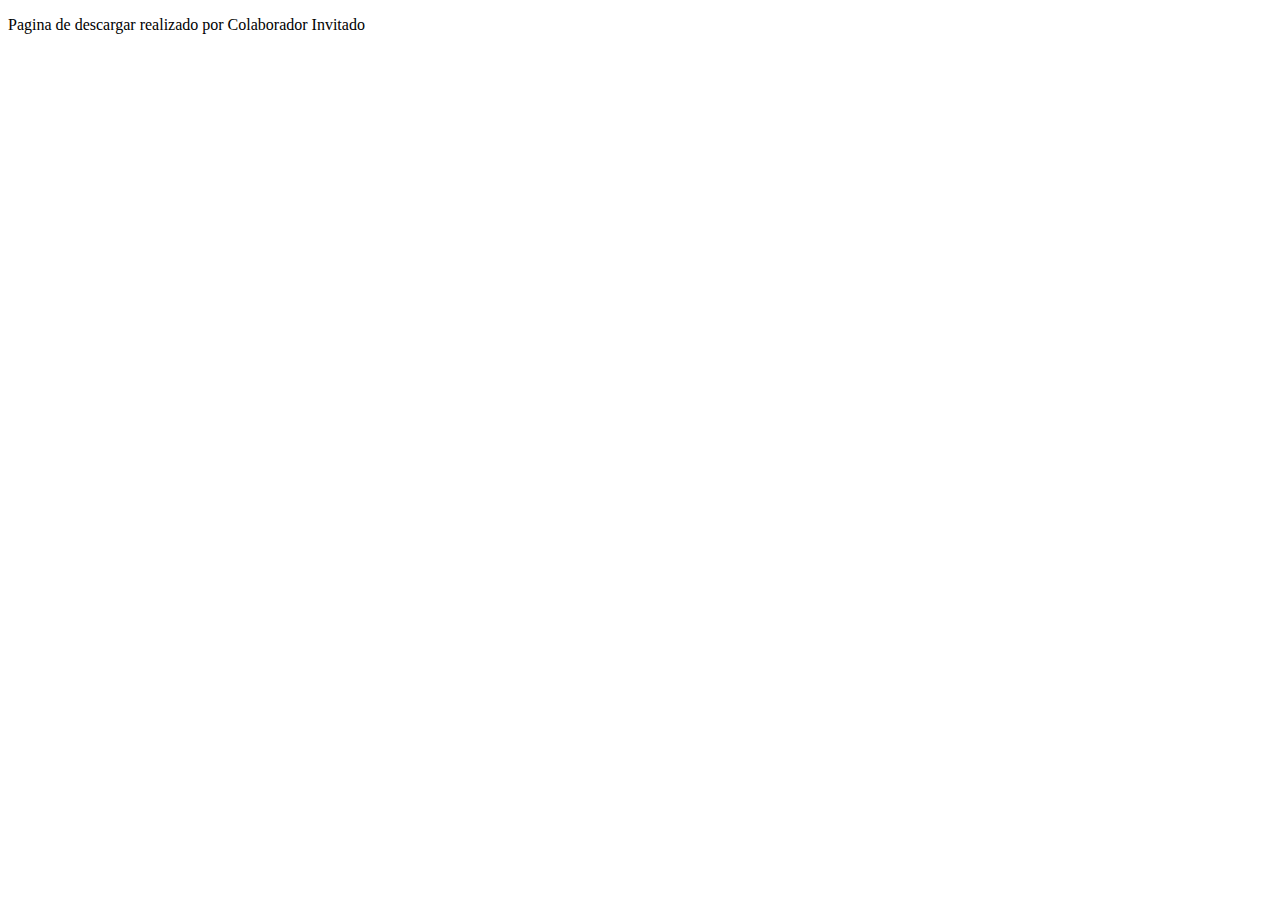
<file: descargas.html>
<!DOCTYPE html>
<html lang="en">
<head>
    <meta charset="UTF-8">
    <meta name="viewport" content="width=device-width, initial-scale=1.0">
    <title>Descargas</title>
</head>
<body>
    <p>Pagina de descargar realizado por Colaborador Invitado</p>
</body>
</html>
</file>
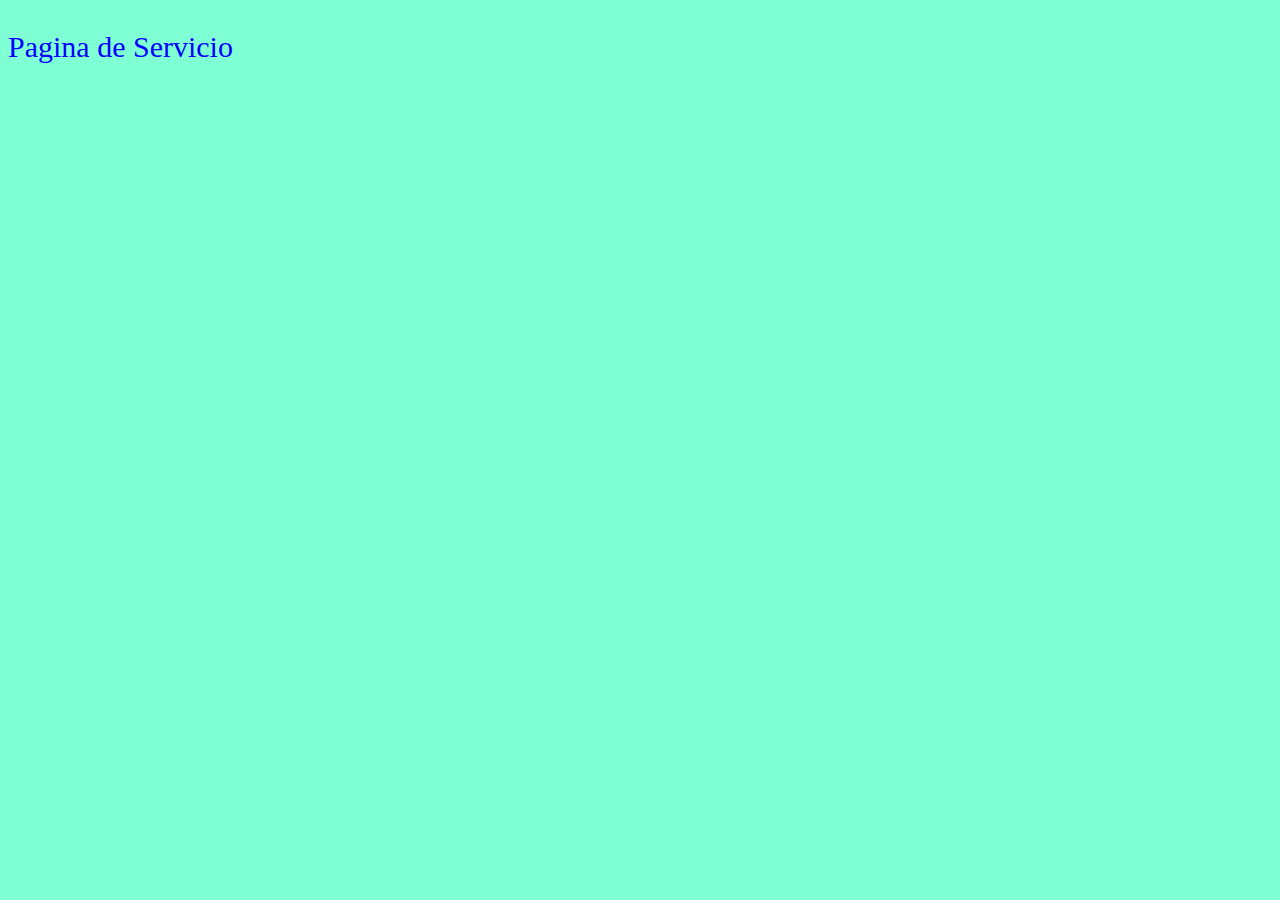
<file: servicio.html>
<!DOCTYPE html>
<html lang="en">
<head>
    <meta charset="UTF-8">
    <meta name="viewport" content="width=device-width, initial-scale=1.0">
    <title>Servicio</title>
    <link rel="stylesheet" href="CSS/estilo2.css">
</head>
<body>
    <p> Pagina de Servicio  </p>
</body>
</html>
</file>
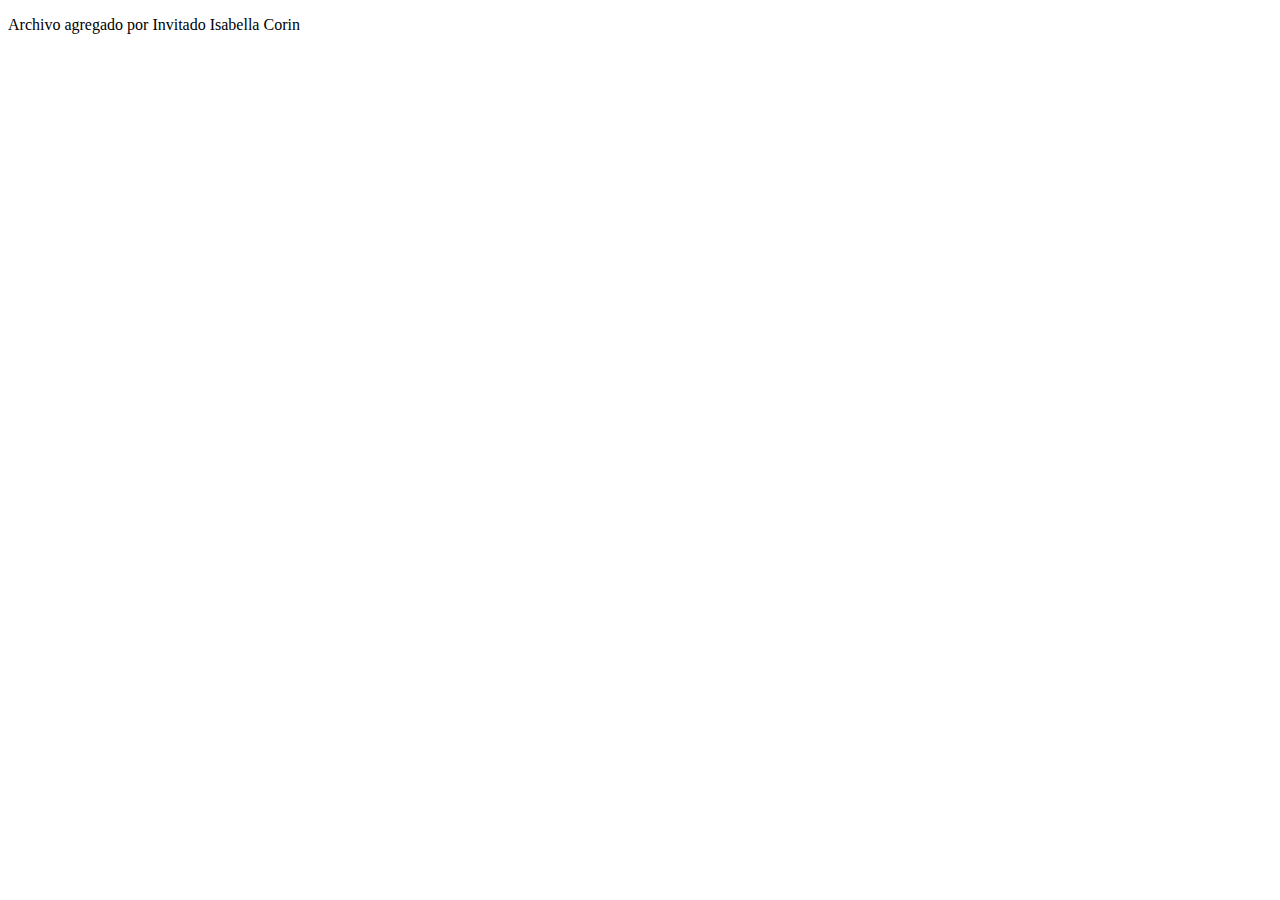
<file: transferencia.html>
<!DOCTYPE html>
<html lang="en">
<head>
    <meta charset="UTF-8">
    <meta name="viewport" content="width=device-width, initial-scale=1.0">
    <title>Document</title>
</head>
<body>
    <p>Archivo agregado por Invitado Isabella Corin</p>
</body>
</html>
</file>
<file: CSS/estilo2.css>
body{
    background-color: aquamarine;
    color: blue;
    font-size: 30px;
}
</file>
